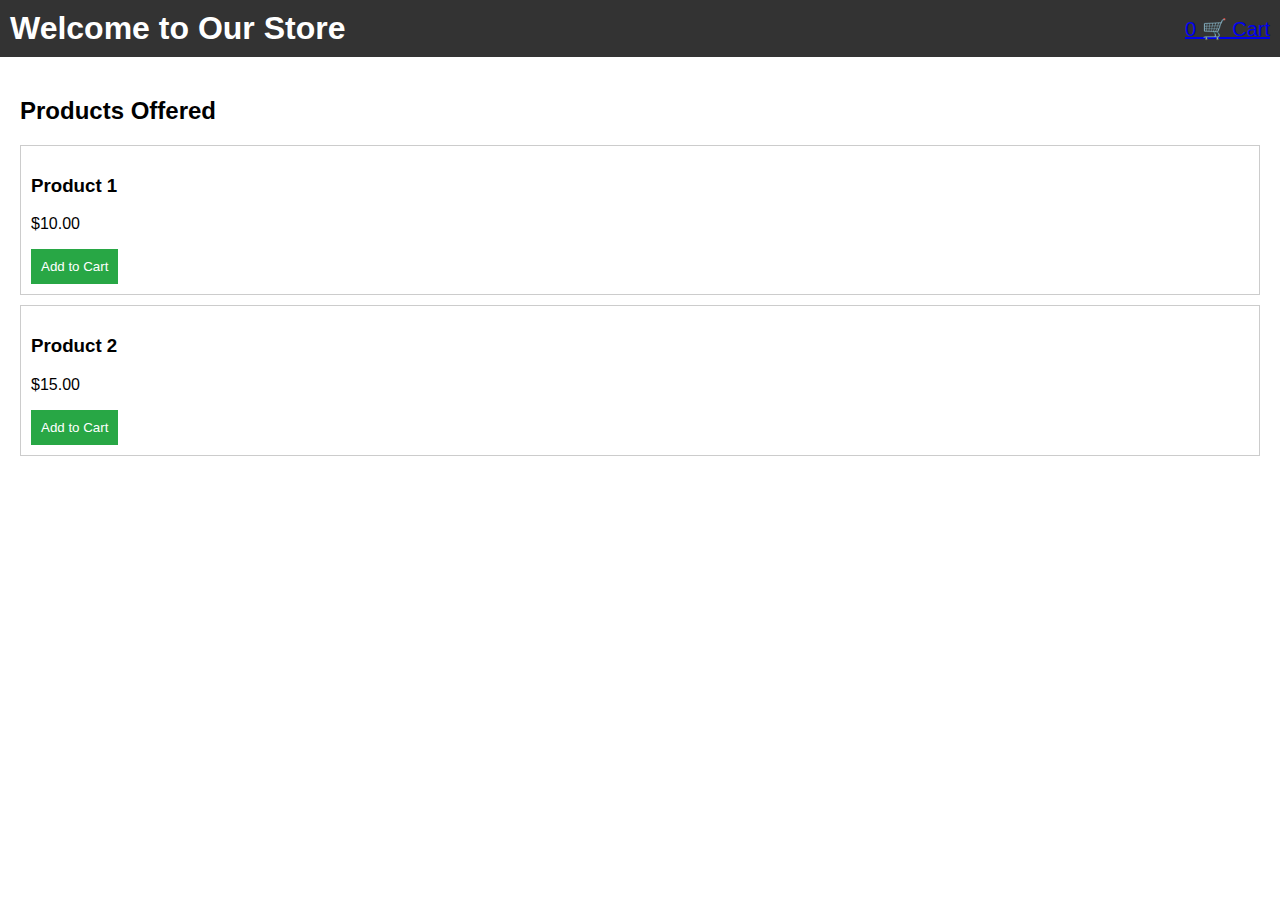
<file: public/index.html>
<!DOCTYPE html>
<html lang="en">
<head>
    <meta charset="UTF-8">
    <meta name="viewport" content="width=device-width, initial-scale=1.0">
    <title>Shop Landing Page</title>
    <link rel="stylesheet" href="style.css">
</head>
<body>
    <header>
        <h1>Welcome to Our Store</h1>
        <div class="cart-icon">
            <a href="/cart">
                <span id="cart-count">0</span>
                🛒 Cart
            </a>
        </div>
    </header>
    <section id="products">
        <h2>Products Offered</h2>
        <div class="product" data-id="1">
            <h3>Product 1</h3>
            <p>$10.00</p>
            <button onclick="addToCart(1, 'Product 1', 10)">Add to Cart</button>
        </div>
        <div class="product" data-id="2">
            <h3>Product 2</h3>
            <p>$15.00</p>
            <button onclick="addToCart(2, 'Product 2', 15)">Add to Cart</button>
        </div>
    </section>
    <script src="app.js"></script>
</body>
</html>
</file>
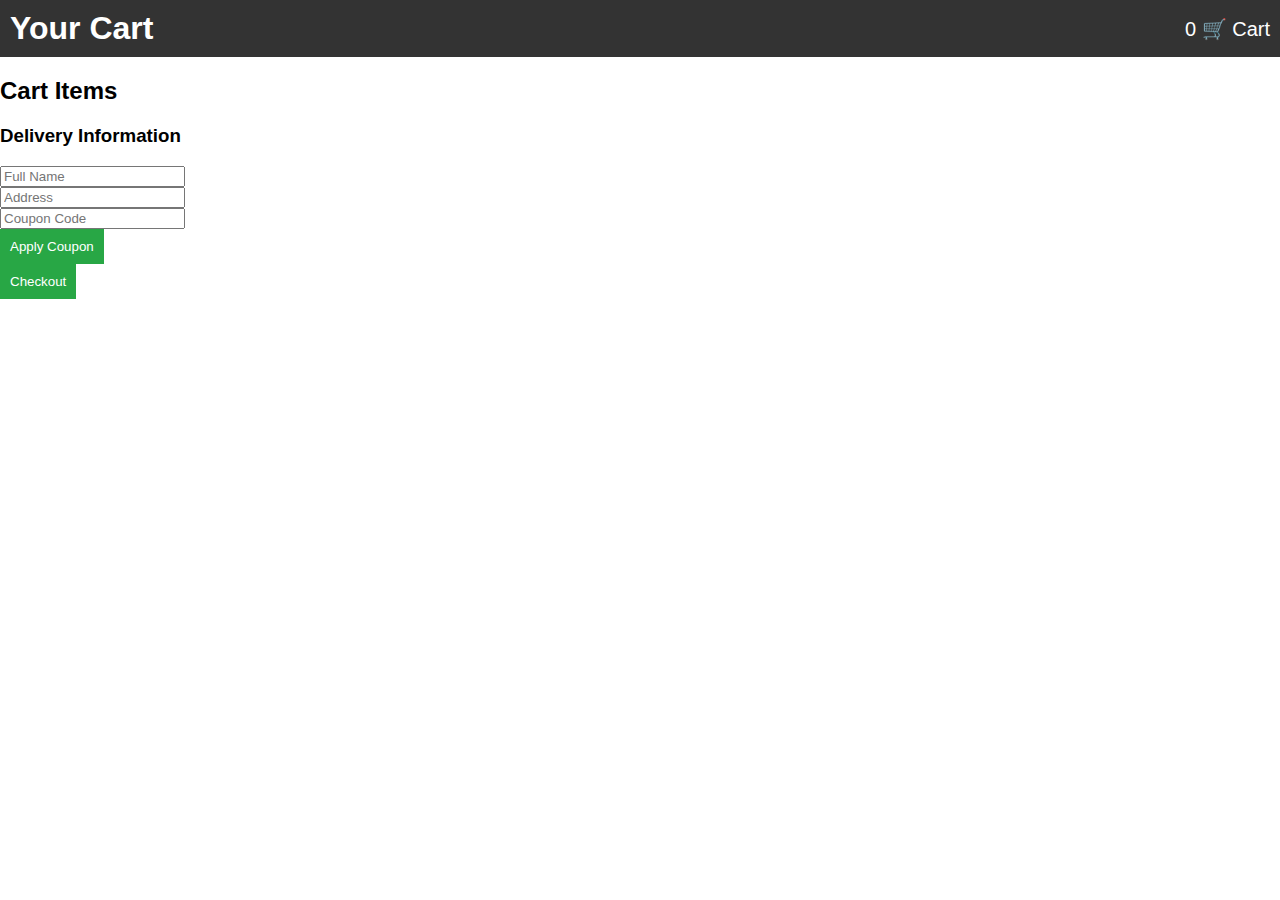
<file: public/cart.html>
<!DOCTYPE html>
<html lang="en">
<head>
    <meta charset="UTF-8">
    <meta name="viewport" content="width=device-width, initial-scale=1.0">
    <title>Your Cart</title>
    <link rel="stylesheet" href="style.css">
</head>
<body>
    <header>
        <h1>Your Cart</h1>
        <div class="cart-icon">
            <span id="cart-count">0</span> 🛒 Cart
        </div>
    </header>
    <section id="cart-items">
        <h2>Cart Items</h2>
        <div id="cart-content"></div>
        <h3>Delivery Information</h3>
        <form id="checkout-form">
            <input type="text" id="name" placeholder="Full Name" required><br>
            <input type="text" id="address" placeholder="Address" required><br>
            <input type="text" id="coupon" placeholder="Coupon Code"><br>
            <button type="button" onclick="applyCoupon()">Apply Coupon</button><br>
            <button type="button" onclick="goToPayment()">Checkout</button>
        </form>
    </section>
    <script src="app.js"></script>
    <script src="cart.js"></script>
</body>
</html>
</file>
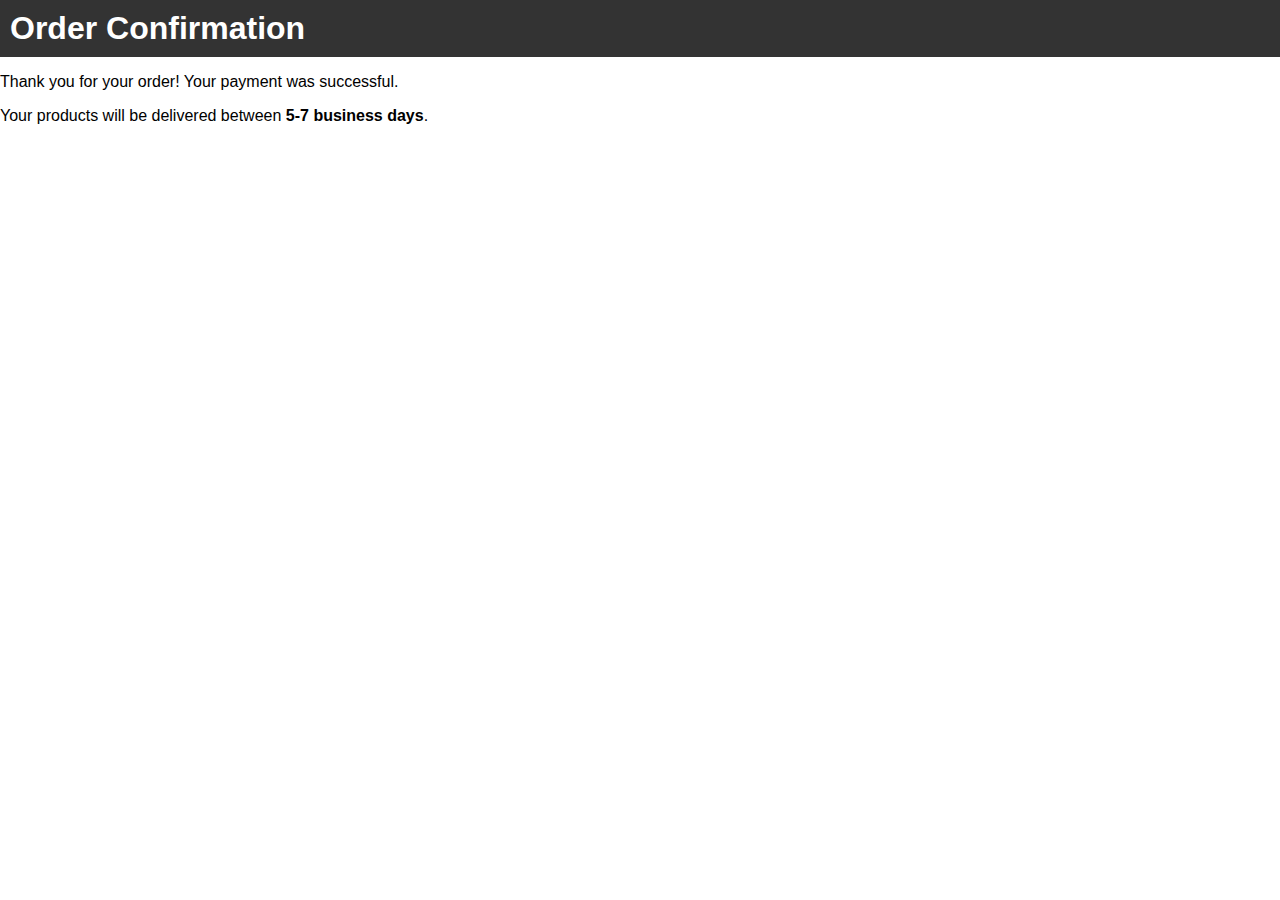
<file: public/confirmation.html>
<!DOCTYPE html>
<html lang="en">
<head>
    <meta charset="UTF-8">
    <meta name="viewport" content="width=device-width, initial-scale=1.0">
    <title>Confirmation</title>
    <link rel="stylesheet" href="style.css">
</head>
<body>
    <header>
        <h1>Order Confirmation</h1>
    </header>
    <section>
        <p>Thank you for your order! Your payment was successful.</p>
        <p>Your products will be delivered between <strong>5-7 business days</strong>.</p>
    </section>
</body>
</html>
</file>
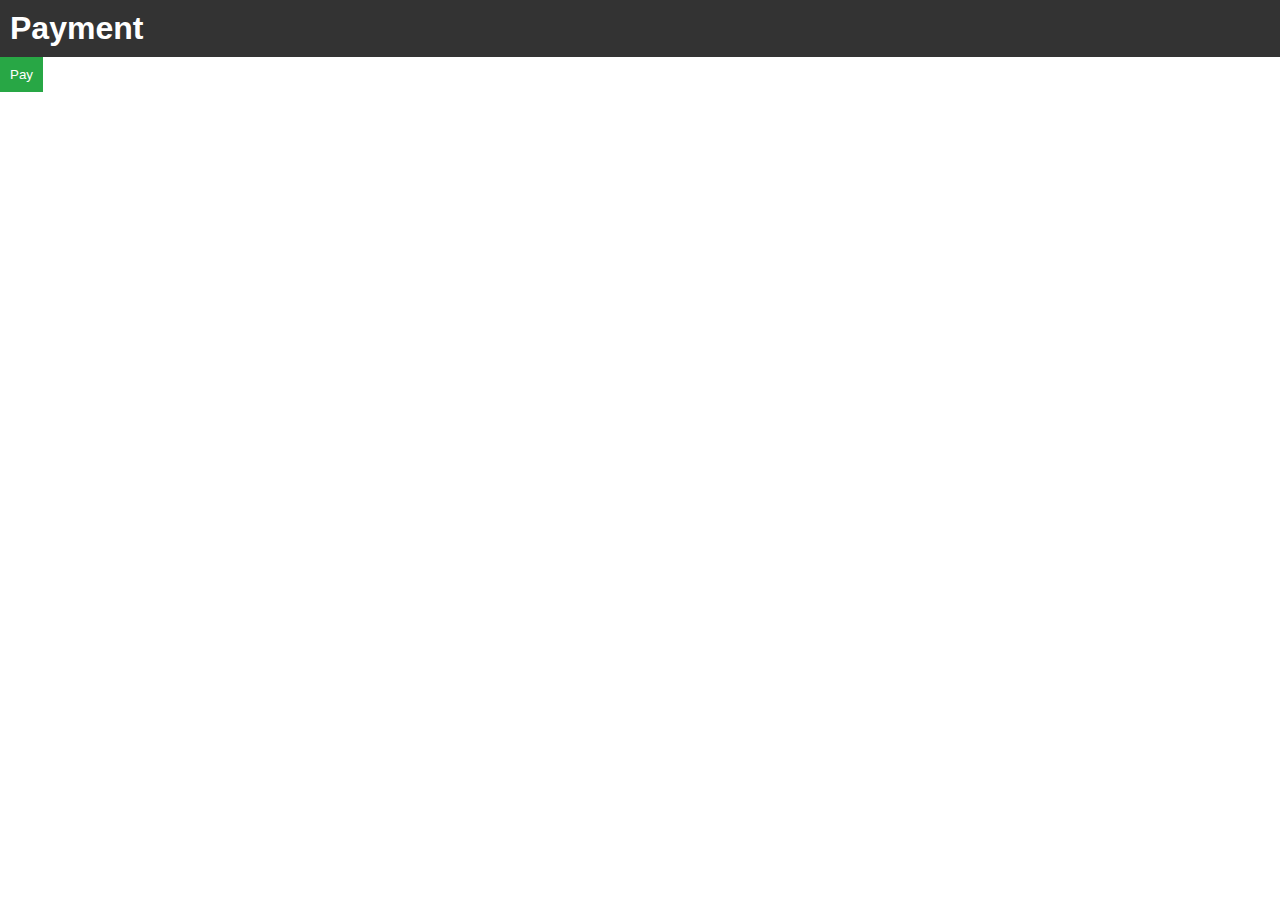
<file: public/payment.html>
<!DOCTYPE html>
<html lang="en">
<head>
    <meta charset="UTF-8">
    <meta name="viewport" content="width=device-width, initial-scale=1.0">
    <title>Payment</title>
    <script src="https://js.stripe.com/v3/"></script>
    <link rel="stylesheet" href="style.css">
</head>
<body>
    <header>
        <h1>Payment</h1>
    </header>
    <section>
        <form id="payment-form">
            <div id="card-element"></div>
            <button id="submit">Pay</button>
        </form>
    </section>
    <script src="payment.js"></script>
</body>
</html>
</file>
<file: public/style.css>
body {
    font-family: Arial, sans-serif;
    margin: 0;
    padding: 0;
}

header {
    display: flex;
    justify-content: space-between;
    align-items: center;
    background-color: #333;
    color: white;
    padding: 10px;
}

h1 {
    margin: 0;
}

.cart-icon {
    font-size: 20px;
}

#products {
    padding: 20px;
}

.product {
    border: 1px solid #ccc;
    padding: 10px;
    margin-bottom: 10px;
}

button {
    background-color: #28a745;
    color: white;
    border: none;
    padding: 10px;
    cursor: pointer;
}

button:hover {
    background-color: #218838;
}
</file>
